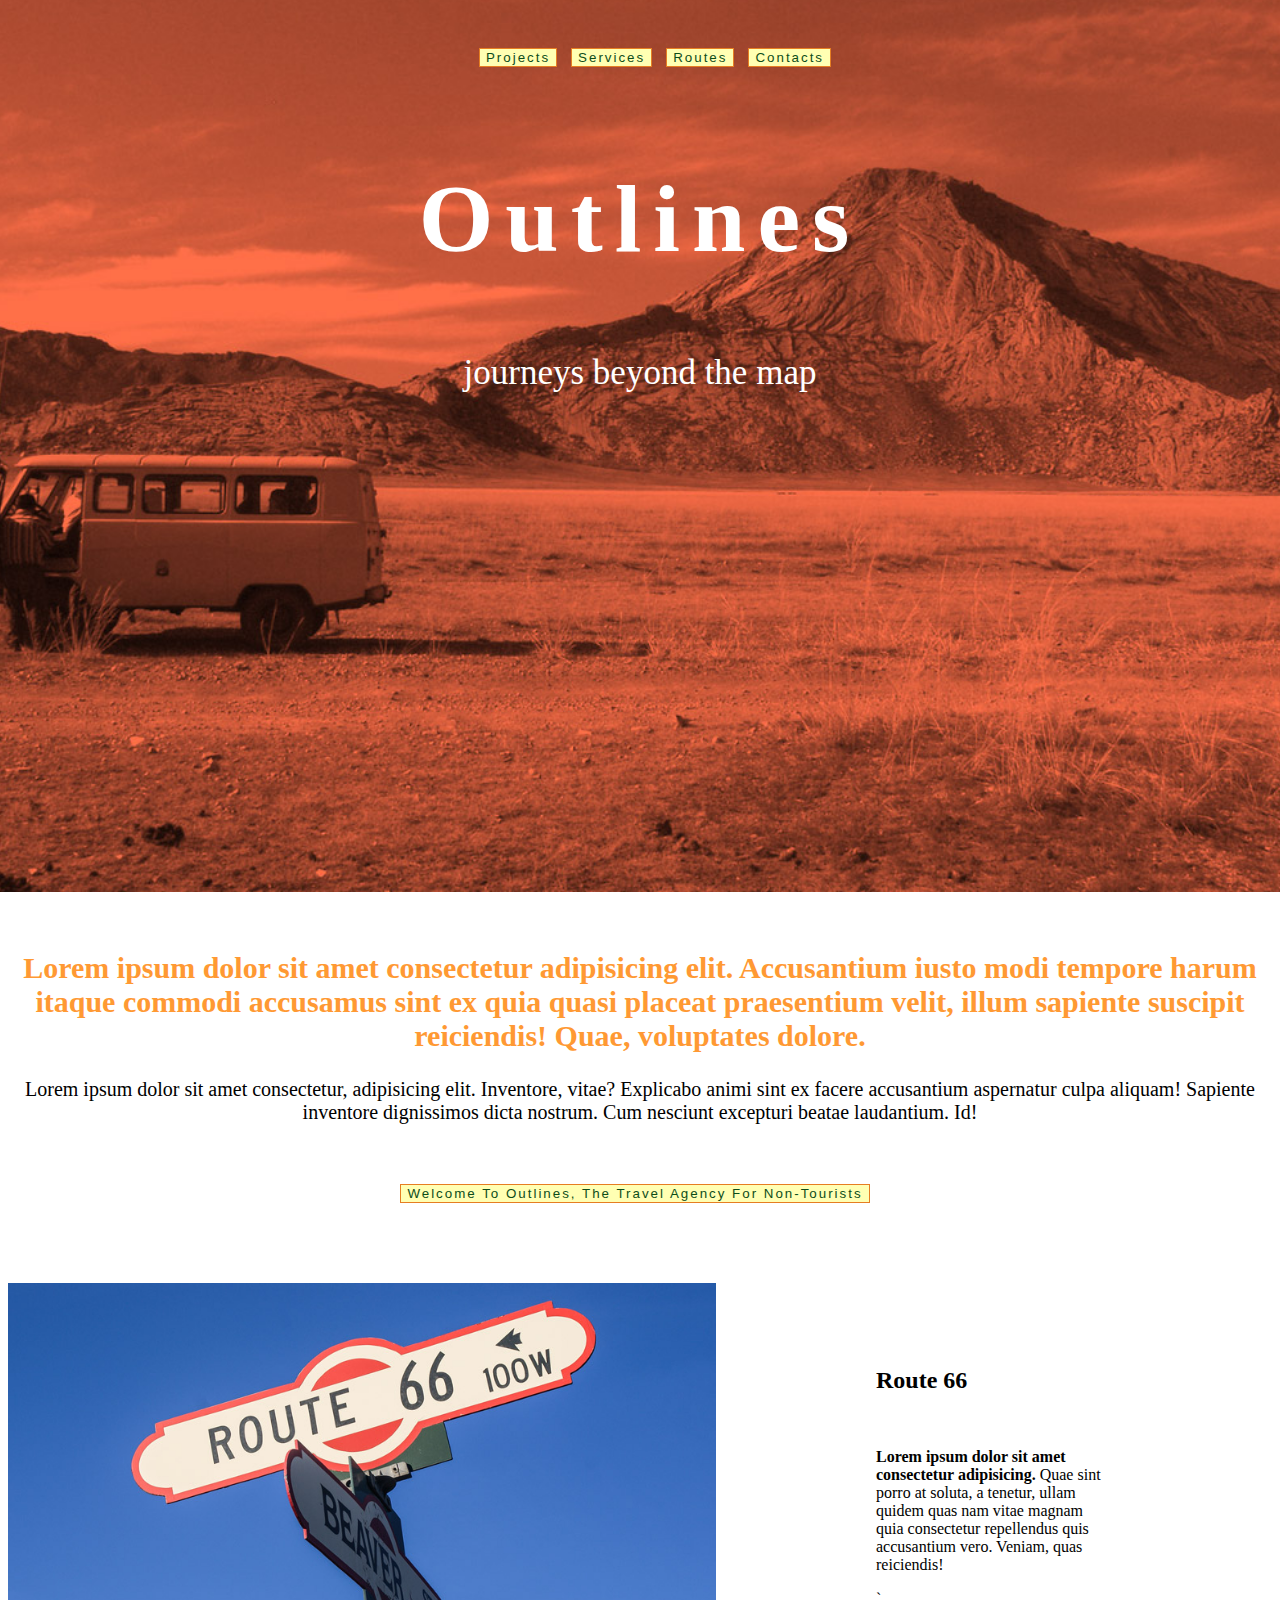
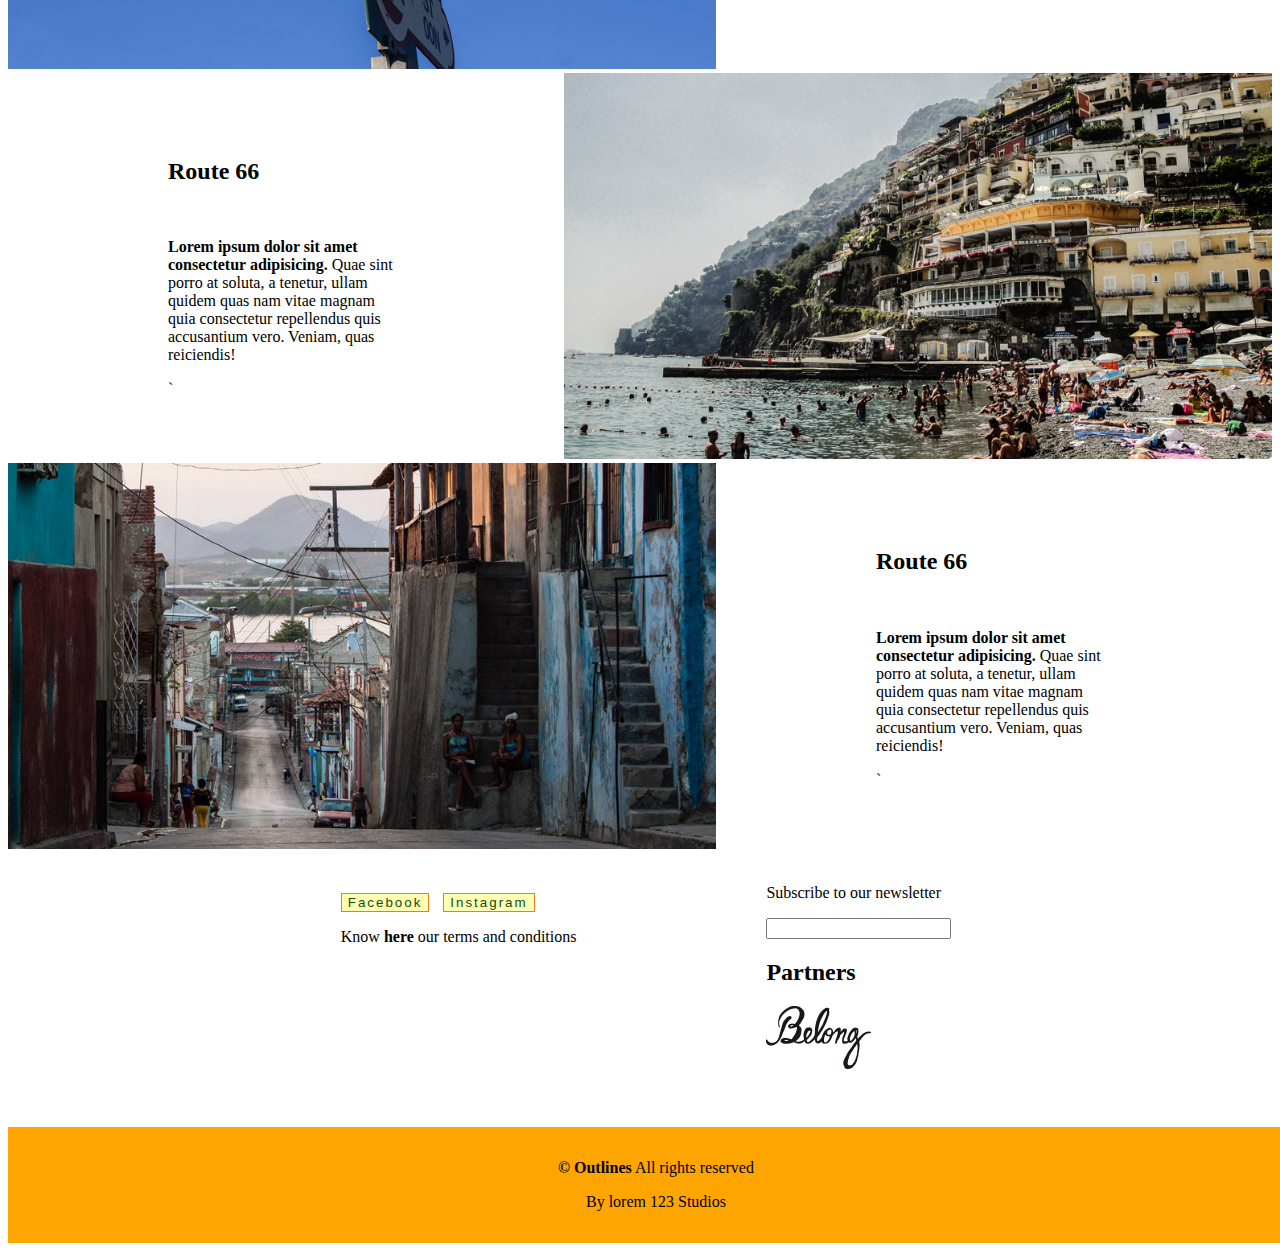
<file: index.html>
<!DOCTYPE html>
<html lang="en">
<head>
    <meta charset="UTF-8">
    <meta name="viewport" content="width=device-width, initial-scale=1.0">
    <meta http-equiv="X-UA-Compatible" content="ie=edge">
    <title>Document</title>
    <link rel="stylesheet" href="index.css">
<!-- main header -->
<div container="wrapper">
        <div id="hero" id="backgroundImg">
                <div class="nav" id="nav">
                        <ul>
                            <button id="projects">Projects</button>
                            <button id="services">services</button>
                            <button id="routes">routes</button>
                            <button id="contacts">contacts</button>
                        </ul>
                    </div>
                    </head>
<body>
            <div class="heading">
                <h2>Outlines</h2>
                <p>journeys beyond the map</p>
             </div>
        </div>
    </div>
<!-- section 2  -->

<div class="wrapper">
    <div class="heading2">
        <h2>Lorem ipsum dolor sit amet consectetur adipisicing elit. Accusantium iusto modi tempore harum itaque commodi accusamus sint ex quia quasi placeat praesentium velit, illum sapiente suscipit reiciendis! Quae, voluptates dolore.</h2>
        <p>Lorem ipsum dolor sit amet consectetur, adipisicing elit. Inventore, vitae? Explicabo animi sint ex facere accusantium aspernatur culpa aliquam! Sapiente inventore dignissimos dicta nostrum. Cum nesciunt excepturi beatae laudantium. Id!</p>
        <button class="button2">welcome to outlines, the travel agency for non-tourists</button>
    </div>
</div>

<!-- section 3 -->
<div class="wrapper2" id="flexProperties">
    <div class="flexItems">
        <div class="firstPic"><img src="images/pic1.jpg"></div>
        <div class="flexHeading"><h2>Route 66</h2><br>
        <p><b>Lorem ipsum dolor sit amet consectetur adipisicing.</b> Quae sint porro at soluta, a tenetur, ullam quidem quas nam vitae magnam quia consectetur repellendus quis accusantium vero. Veniam, quas reiciendis!</p>
   `    </div>
    </div>
    <div class="flexItems flexItems2">
        <div class="firstPic secondPic"><img src="images/pic2.jpg"></div>
        <div class="flexHeading"><h2>Route 66</h2><br>
        <p><b>Lorem ipsum dolor sit amet consectetur adipisicing.</b> Quae sint porro at soluta, a tenetur, ullam quidem quas nam vitae magnam quia consectetur repellendus quis accusantium vero. Veniam, quas reiciendis!</p>
   `    </div>
    </div>
    <div class="flexItems">
        <div class="firstPic"><img src="images/pic3.jpg"></div>
        <div class="flexHeading"><h2>Route 66</h2><br>
        <p><b>Lorem ipsum dolor sit amet consectetur adipisicing.</b> Quae sint porro at soluta, a tenetur, ullam quidem quas nam vitae magnam quia consectetur repellendus quis accusantium vero. Veniam, quas reiciendis!</p>
   `    </div>
    </div>
</div>


<!-- section 4  -->

<div class= "container" id ="bottomLinks">
    <div class="buttons">
        <button>Facebook</button>
        <button>Instagram</button>
        <div class="buttonText">
            <p>Know <b>here</b> our terms and conditions</p>
        </div> 
    </div>
    <div class="form">
            <p> Subscribe to our newsletter </p>
            <input >
            <br>
            <h2>Partners</h2>
            <img src="images/belong.png"> 
        </div>
</div>

<footer>
    <p><b>	&copy; Outlines</b> All rights reserved</p>
    <p>By lorem 123 Studios</p>

</footer>



</body>
    
</body>
</html>
</file>
<file: index.css>
#hero {
    background: url("./images/home.jpg");
    height: 100vh;
    background-position: center;
    background-repeat: no-repeat;
    background-size: cover;
    position: relative;
    margin: -1em;
}

#nav {
    display: flex;
    justify-content: center;  
}

button {
    background-color: #ffffb3;
    border: 1px solid #e67e22;
    color: #0d4d19;
    margin-right: 10px;
    margin-top: 40px;
    letter-spacing: 2px;
    text-transform: capitalize;
}

.heading {
    text-align: center;
}

.heading > h2 {
    font-size: 6em;
    color: white;
    letter-spacing: 12px;
}

.heading > p {
    font-size: 35px;
    color: white;
}

.wrapper {
    text-align: center;
    font-size: 20px;
    padding: 50px 50px 80px 0px;
    width: 100%;
}

.heading2 h2 {
    color:   #ff9933;
}

.flexItems{
    display: flex;
    align-items: center;
}

/* .firstPic img {
    width: 135%;
} */



div.flexHeading {
    width: 20%;
}

 .firstPic {
    width: 60%;
}

.firstPic img {
    width: 100%;
}

.flexHeading .h2 {
    width: 20%;
}

.flexItems2 {
    display: flex;
    flex-direction: row-reverse;
}

div.flexHeading {
    width: 20%;
    margin: 0 10em;
}

.container {
    display: grid;
    grid-template-columns: 20% 20% 20% 20% 20%;
    grid-template-rows: 20% 20% 20% 20% 20%;
}

.buttons {
    grid-column-start:5;
    grid-column-end:2;
    margin-left: 5em;
}

.form {
    grid-column-start: 4;
    margin-top: -40px;
}

footer {
    text-align: center;
    background-color: orange;
    width: 100%;
    /* height: auto; */
    padding: 1em;
}
</file>
